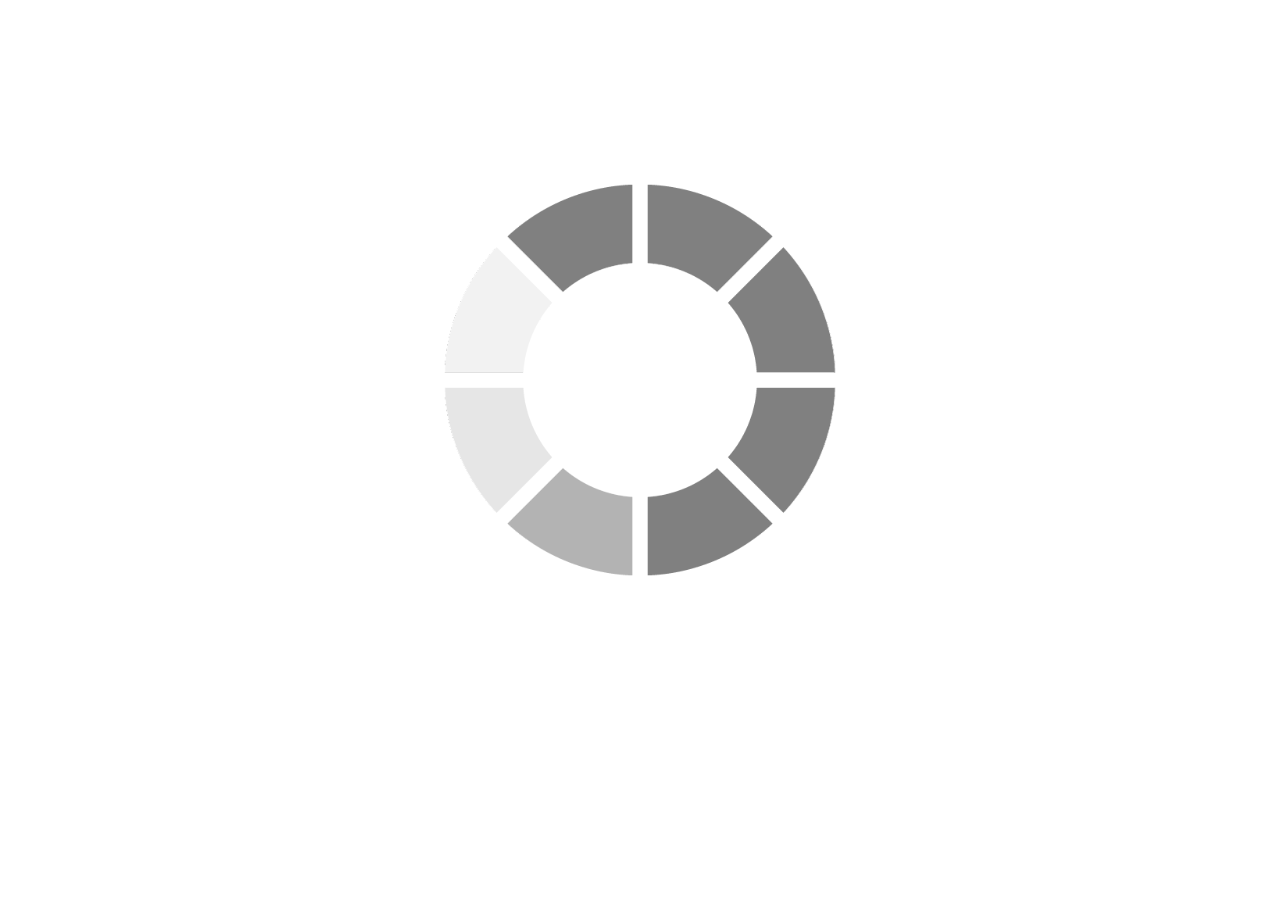
<file: src/main/webapp/index.html>
<!DOCTYPE html>
<html>
<head>
<meta http-equiv="Content-Type" content="text/html; charset=UTF-8">
<title>Assignment 2 RESTServer</title>
<link href="css/bootstrap.css" rel="stylesheet">
<link href="css/bootstrap-responsive.css" rel="stylesheet">
<link href="css/datepicker.css" rel="stylesheet">
<link href="css/bootstrap-overrides.css" rel="stylesheet">
<script type="text/javascript" src="js/jquery-1.10.2.js"></script>
<script type="text/javascript" src="js/bootstrap.js"></script>
<script type="text/javascript" src="js/bootstrap-datepicker.js"></script>
<script type="text/javascript" src="js/json2.js"></script>
<script type="text/javascript" src="js/underscore.js"></script>
<script type="text/javascript" src="js/backbone/backbone.js"></script>
<script type="text/javascript" src="js/backbone/backbone.SerializeObject.js"></script>
<script type="text/javascript" src="js/backbone/backbone.Models.js"></script>
<script type="text/javascript" src="js/backbone/backbone.Collections.js"></script>
<script type="text/javascript" src="js/backbone/backbone.PersonViews.js"></script>
<script type="text/javascript" src="js/backbone/backbone.HealthProfileViews.js"></script>

<script type="text/javascript">
	$(document).ready(
			function() {
				var clientDirectory = "/../";
				
				$("div#navbar-container").load(clientDirectory + "ajax/navbar.html");
				
				$.get(clientDirectory + "template/filters-template.html", function(data) {
				  $(".container").append(data);
				});

				$.get(clientDirectory + "template/new-person-template.html",function(data) {
				  $(".container").append(data);
				});

				$.get(clientDirectory + "template/show-person-template.html",function(data) {
				  $(".container").append(data);
				});
				
				$.get(clientDirectory + "template/edit-healthprofile-template.html",function(data) {
          $(".container").append(data);
        });
				
				$.get(clientDirectory + "template/search-modal-template.html",function(data) {
			    $(".container").append(data);
			  });
				
				$.get(clientDirectory + "template/people-list-template.html",function(data) {
          $(".container").append(data);
        });
			
			});
</script>


</head>
<body>
	<div class="container">
		<div id="navbar-container"></div>
		<br />
		<div class="page">
		  <center><img src="img/loading.gif" class="img-loading" /></center>
		</div>
	</div>

	<script type="text/javascript">
		
		var personList = new PersonList();
		var editPerson = new EditPerson();
		var editHealthProfile = new EditHealthProfile();

		$.ajaxPrefilter(function(options, originalOptions, jqXR) {
			options.url = "http://localhost:8080/RESTService/rest"
					+ options.url;
		});

		var Router = Backbone.Router
				.extend({
					routes : {
						'' : "home",
						'newPerson' : "editPerson",
						'editPerson/:person_id' : "editPerson",
						'deletePerson/:person_id' : "deletePerson",
						'showPerson/:person_id' : "showPerson",
						'editPerson/:person_id/editHealthProfile/:healthprofile_id' : "editHealthProfile",
						'editPerson/:person_id/editHealthProfile' : "editHealthProfile",
						'editPerson/:person_id/deleteHealthProfile/:healthprofile_id' : "deleteHealthProfile",
						'searchName?q=:name' : "searchName",
						'searchName?q=' : "searchName"
					}
				});

		var router = new Router();
		router.on('route:home', function() {
			personList.render();
		});
		router.on('route:editPerson', function(person_id) {
			editPerson.render({
				person_id : person_id
			});
		});
		router.on('route:deletePerson', function(person_id) {
			editPerson.deletePerson({
				person_id : person_id
			});
		});
		router.on('route:showPerson', function(person_id) {
			editPerson.showPerson({
				person_id : person_id
			});
		});
		router.on('route:editHealthProfile', function(person_id,
				healthprofile_id) {
			editHealthProfile.render({
				person_id : person_id,
				healthprofile_id : healthprofile_id
			});
		});
		router.on('route:deleteHealthProfile', function(person_id,
				healthprofile_id) {
			editHealthProfile.deleteHealthProfile({
				person_id : person_id,
				healthprofile_id : healthprofile_id
			});
		});
		router.on('route:searchName', function(name) {
			$(".page").find("div#peopleList").html("<center><img src='img/loading.gif' class='img-loading' /></center>");
			personList.searchName({ name : name });
		});
		Backbone.history.start();
	</script>
</body>
</html>
</file>
<file: src/main/webapp/css/datepicker.css>
/*!
 * Datepicker for Bootstrap
 *
 * Copyright 2012 Stefan Petre
 * Licensed under the Apache License v2.0
 * http://www.apache.org/licenses/LICENSE-2.0
 *
 */
.datepicker {
  top: 0;
  left: 0;
  padding: 4px;
  margin-top: 1px;
  -webkit-border-radius: 4px;
  -moz-border-radius: 4px;
  border-radius: 4px;
  /*.dow {
    border-top: 1px solid #ddd !important;
  }*/ }

div.datepicker.dropdown-menu{
  z-index: 9999;
}

.datepicker:before {
  content: '';
  display: inline-block;
  border-left: 7px solid transparent;
  border-right: 7px solid transparent;
  border-bottom: 7px solid #ccc;
  border-bottom-color: rgba(0, 0, 0, 0.2);
  position: absolute;
  top: -7px;
  left: 6px; }

.datepicker:after {
  content: '';
  display: inline-block;
  border-left: 6px solid transparent;
  border-right: 6px solid transparent;
  border-bottom: 6px solid #ffffff;
  position: absolute;
  top: -6px;
  left: 7px; }

.datepicker > div {
  display: none; }

.datepicker table {
  width: 100%;
  margin: 0; }

.datepicker td,
.datepicker th {
  text-align: center;
  width: 20px;
  height: 20px;
  -webkit-border-radius: 4px;
  -moz-border-radius: 4px;
  border-radius: 4px; }

.datepicker td.day:hover {
  background: #eeeeee;
  cursor: pointer; }

.datepicker td.day.disabled {
  color: #eeeeee; }

.datepicker td.old,
.datepicker td.new {
  color: #999999; }

.datepicker td.active,
.datepicker td.active:hover {
  color: #ffffff;
  background-color: #006dcc;
  background-image: -moz-linear-gradient(top, #0088cc, #0044cc);
  background-image: -webkit-gradient(linear, 0 0, 0 100%, from(#0088cc), to(#0044cc));
  background-image: -webkit-linear-gradient(top, #0088cc, #0044cc);
  background-image: -o-linear-gradient(top, #0088cc, #0044cc);
  background-image: linear-gradient(to bottom, #0088cc, #0044cc);
  background-repeat: repeat-x;
  filter: progid:DXImageTransform.Microsoft.gradient(startColorstr='#ff0088cc', endColorstr='#ff0044cc', GradientType=0);
  border-color: #0044cc #0044cc #002a80;
  border-color: rgba(0, 0, 0, 0.1) rgba(0, 0, 0, 0.1) rgba(0, 0, 0, 0.25);
  *background-color: #0044cc;
  /* Darken IE7 buttons by default so they stand out more given they won't have borders */
  filter: progid:DXImageTransform.Microsoft.gradient(enabled = false);
  color: #fff;
  text-shadow: 0 -1px 0 rgba(0, 0, 0, 0.25); }

.datepicker td.active:hover,
.datepicker td.active:hover:hover,
.datepicker td.active:focus,
.datepicker td.active:hover:focus,
.datepicker td.active:active,
.datepicker td.active:hover:active,
.datepicker td.active.active,
.datepicker td.active:hover.active,
.datepicker td.active.disabled,
.datepicker td.active:hover.disabled,
.datepicker td.active[disabled],
.datepicker td.active:hover[disabled] {
  color: #ffffff;
  background-color: #0044cc;
  *background-color: #003bb3; }

.datepicker td.active:active,
.datepicker td.active:hover:active,
.datepicker td.active.active,
.datepicker td.active:hover.active {
  background-color: #003399 \9; }

.datepicker td span {
  display: block;
  width: 47px;
  height: 54px;
  line-height: 54px;
  float: left;
  margin: 2px;
  cursor: pointer;
  -webkit-border-radius: 4px;
  -moz-border-radius: 4px;
  border-radius: 4px; }

.datepicker td span:hover {
  background: #eeeeee; }

.datepicker td span.active {
  color: #ffffff;
  background-color: #006dcc;
  background-image: -moz-linear-gradient(top, #0088cc, #0044cc);
  background-image: -webkit-gradient(linear, 0 0, 0 100%, from(#0088cc), to(#0044cc));
  background-image: -webkit-linear-gradient(top, #0088cc, #0044cc);
  background-image: -o-linear-gradient(top, #0088cc, #0044cc);
  background-image: linear-gradient(to bottom, #0088cc, #0044cc);
  background-repeat: repeat-x;
  filter: progid:DXImageTransform.Microsoft.gradient(startColorstr='#ff0088cc', endColorstr='#ff0044cc', GradientType=0);
  border-color: #0044cc #0044cc #002a80;
  border-color: rgba(0, 0, 0, 0.1) rgba(0, 0, 0, 0.1) rgba(0, 0, 0, 0.25);
  *background-color: #0044cc;
  /* Darken IE7 buttons by default so they stand out more given they won't have borders */
  filter: progid:DXImageTransform.Microsoft.gradient(enabled = false);
  color: #fff;
  text-shadow: 0 -1px 0 rgba(0, 0, 0, 0.25); }

.datepicker td span.active:hover,
.datepicker td span.active:focus,
.datepicker td span.active:active,
.datepicker td span.active.active,
.datepicker td span.active.disabled,
.datepicker td span.active[disabled] {
  color: #ffffff;
  background-color: #0044cc;
  *background-color: #003bb3; }

.datepicker td span.active:active,
.datepicker td span.active.active {
  background-color: #003399 \9; }

.datepicker td span.old {
  color: #999999; }

.datepicker th.switch {
  width: 145px; }

.datepicker th.next,
.datepicker th.prev {
  font-size: 21px; }

.datepicker thead tr:first-child th {
  cursor: pointer; }

.datepicker thead tr:first-child th:hover {
  background: #eeeeee; }

.input-append.date .add-on i,
.input-prepend.date .add-on i {
  display: block;
  cursor: pointer;
  width: 16px;
  height: 16px; }
</file>
